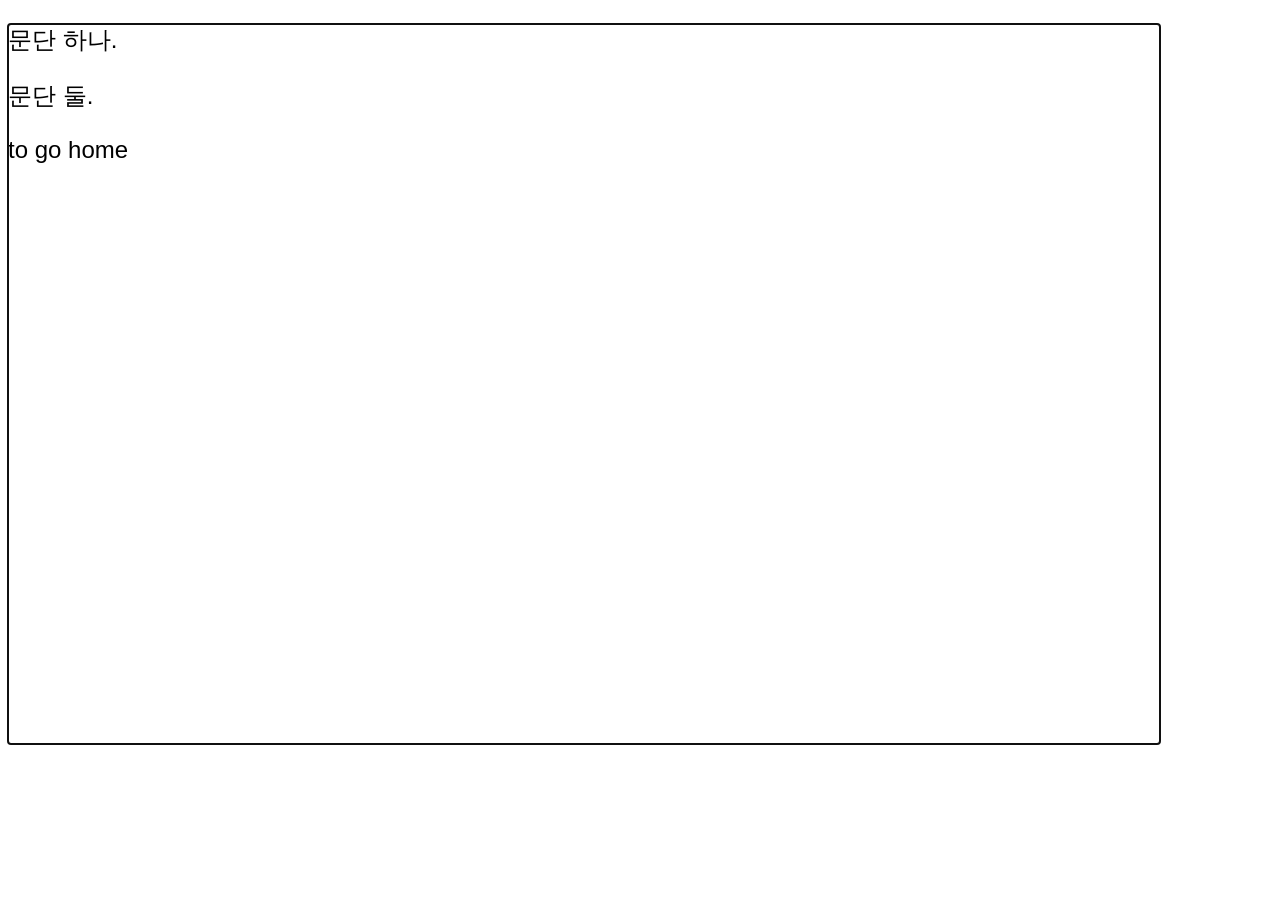
<file: Tests/BrowserSession/fixture-paragraphs.html>
<!doctype html><meta charset="utf-8"><title>Hannyeong IMK QA — paragraphs</title>
<style>[contenteditable]{width:90vw;height:80vh;font:24px sans-serif;white-space:pre-wrap}</style>
<div contenteditable role="textbox" aria-multiline="true"><p>문단 하나.</p><p>문단 둘.</p><p>to go home </p></div>
<script>
const field=document.querySelector('[contenteditable]');field.focus();
const range=document.createRange();range.selectNodeContents(field.lastElementChild);range.collapse(false);
const selection=getSelection();selection.removeAllRanges();selection.addRange(range);
</script>
</file>
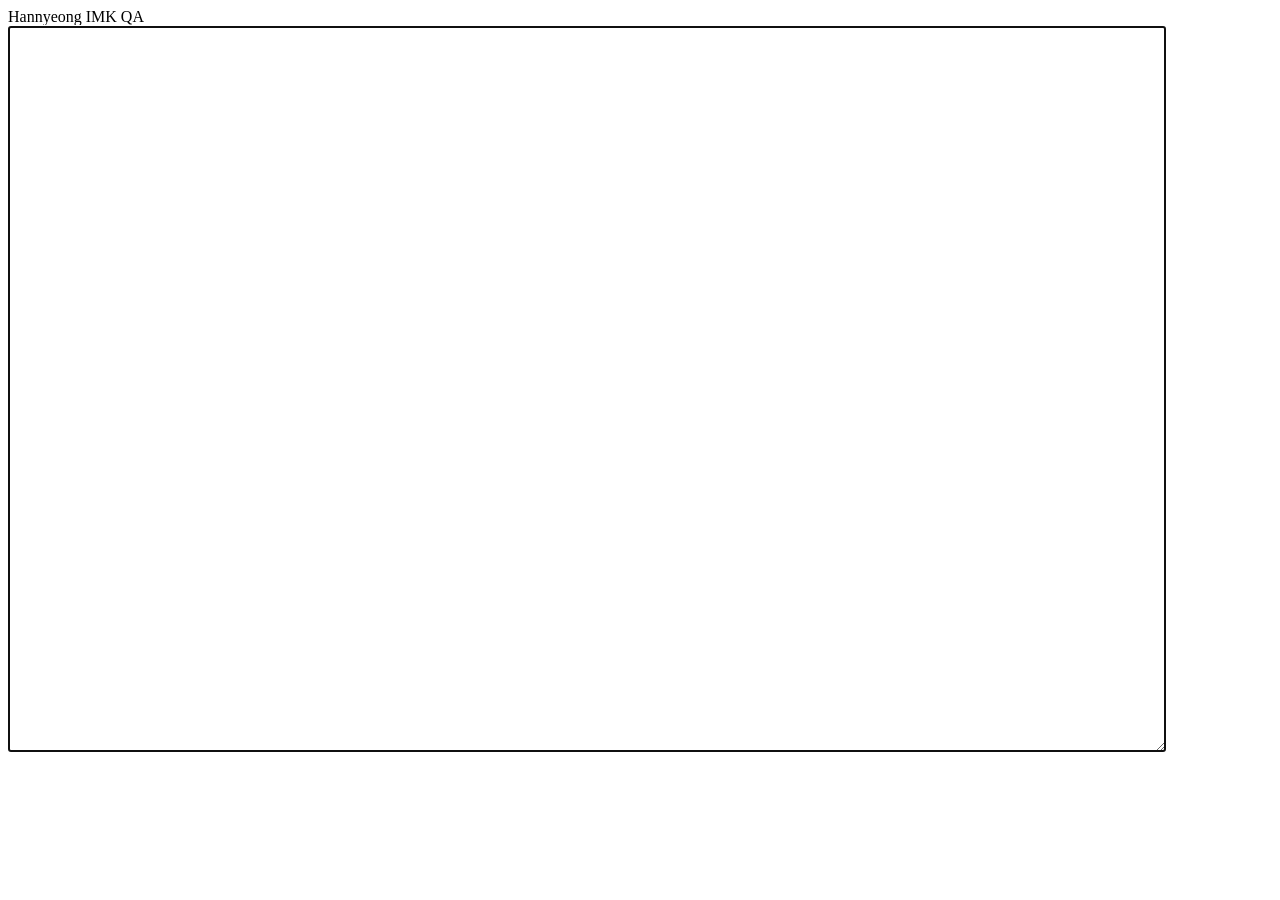
<file: Tests/BrowserSession/fixture.html>
<!doctype html><meta charset="utf-8"><title>Hannyeong IMK QA</title>
<label>Hannyeong IMK QA<textarea aria-label="Hannyeong IMK QA" autofocus style="display:block;width:90vw;height:80vh;font:28px sans-serif"></textarea></label>
</file>
